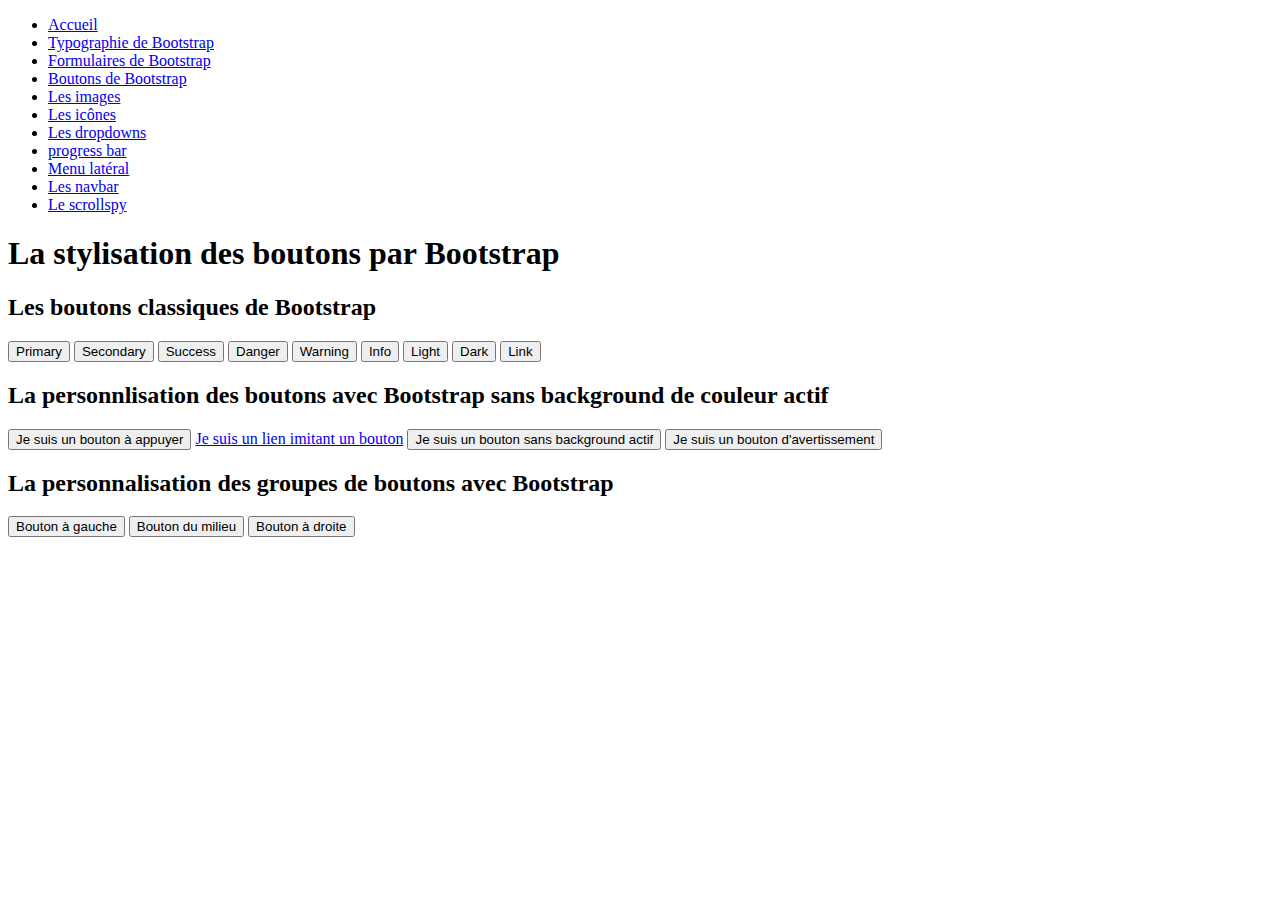
<file: public/pages/buttons.html>
<!DOCTYPE html>
<html lang="fr-fr">
<head>
    <meta charset="UTF-8">
    <meta name="viewport" content="width=device-width, initial-scale=1.0">
    <meta name="description" content="page de stylisation des boutons Bootstrap">
    <title>Page de présentation de la stylisation des boutons de Bootstrap</title>
    <link href="https://cdn.jsdelivr.net/npm/bootstrap@5.3.5/dist/css/bootstrap.min.css" rel="stylesheet" integrity="sha384-SgOJa3DmI69IUzQ2PVdRZhwQ+dy64/BUtbMJw1MZ8t5HZApcHrRKUc4W0kG879m7" crossorigin="anonymous"> 
    <script src="https://cdn.jsdelivr.net/npm/bootstrap@5.3.5/dist/js/bootstrap.bundle.min.js" integrity="sha384-k6d4wzSIapyDyv1kpU366/PK5hCdSbCRGRCMv+eplOQJWyd1fbcAu9OCUj5zNLiq" crossorigin="anonymous"></script> 
</head>
<body>
    <header>
        <nav>
          <ul>
            <li> <a href="/public/index.html">Accueil</a></li>
            <li><a href="/public/pages/typography.html">Typographie de Bootstrap</a></li>
            <li><a href="/public/pages/forms.html">Formulaires de Bootstrap</a></li>
            <li><a href="/public/pages/buttons.html">Boutons de Bootstrap</a></li>
            <li><a href="/public/pages/images.html">Les images</a></li>
            <li><a href="/public/pages/icons.html">Les icônes</a></li>
            <li><a href="/public/pages/dropDown.html">Les dropdowns</a></li>
            <li><a href="/public/pages/progressBar.html">progress bar</a></li>
            <li><a href="/public/pages/offCanvas.html">Menu latéral</a></li>
            <li><a href="/public/pages/navbar.html">Les navbar</a></li>
            <li><a href="/public/pages/navbar.html">Le scrollspy</a></li>
          </ul>
        </nav>
      </header>
    <main class="container">
        <h1>La stylisation des boutons par Bootstrap</h1>

        <!-- Section de stylisation simple des boutons avec background-->
        <section class="my-5">
            <h2>Les boutons classiques de Bootstrap</h2>
            <div class="container">
                <button type="button" class="btn btn-primary">Primary</button>
                <button type="button" class="btn btn-secondary">Secondary</button>
                <button type="button" class="btn btn-success">Success</button>
                <button type="button" class="btn btn-danger">Danger</button>
                <button type="button" class="btn btn-warning">Warning</button>
                <button type="button" class="btn btn-info">Info</button>
                <button type="button" class="btn btn-light">Light</button>
                <button type="button" class="btn btn-dark">Dark</button>
    
                <button type="button" class="btn btn-link">Link</button>
            </div>    
        </section>

        <!-- Section de stylisation simple des boutons sans background-->
        <section>
            <h2>La personnlisation des boutons avec Bootstrap sans background de couleur actif</h2>
            <button type="button" class="btn btn-outline-primary">Je suis un bouton à appuyer</button>
            <a href="#" class="btn btn-outline-secondary">Je suis un lien imitant un bouton</a>
            <button type="button" class="btn btn-outline-success">Je suis un bouton sans background actif</button>
            <button type="button" class="btn btn-outline-warning">Je suis un bouton d'avertissement</button>
        </section>

        <!-- Section de stylisation des groupes de boutons avec Bootstrap -->
        <section class="my-5" >
            <h2>La personnalisation des groupes de boutons avec Bootstrap</h2>
            <div class="btn-group" role="group" aria-label="melange de boutons">
                <button type="button" class="btn btn-danger">Bouton à gauche</button>
                <button type="button" class="btn btn-warning">Bouton du milieu</button>
                <button type="button" class="btn btn-success">Bouton à droite</button>
            </div>
        </section>
    </main>
    <footer></footer>
</body>
</html>
</file>
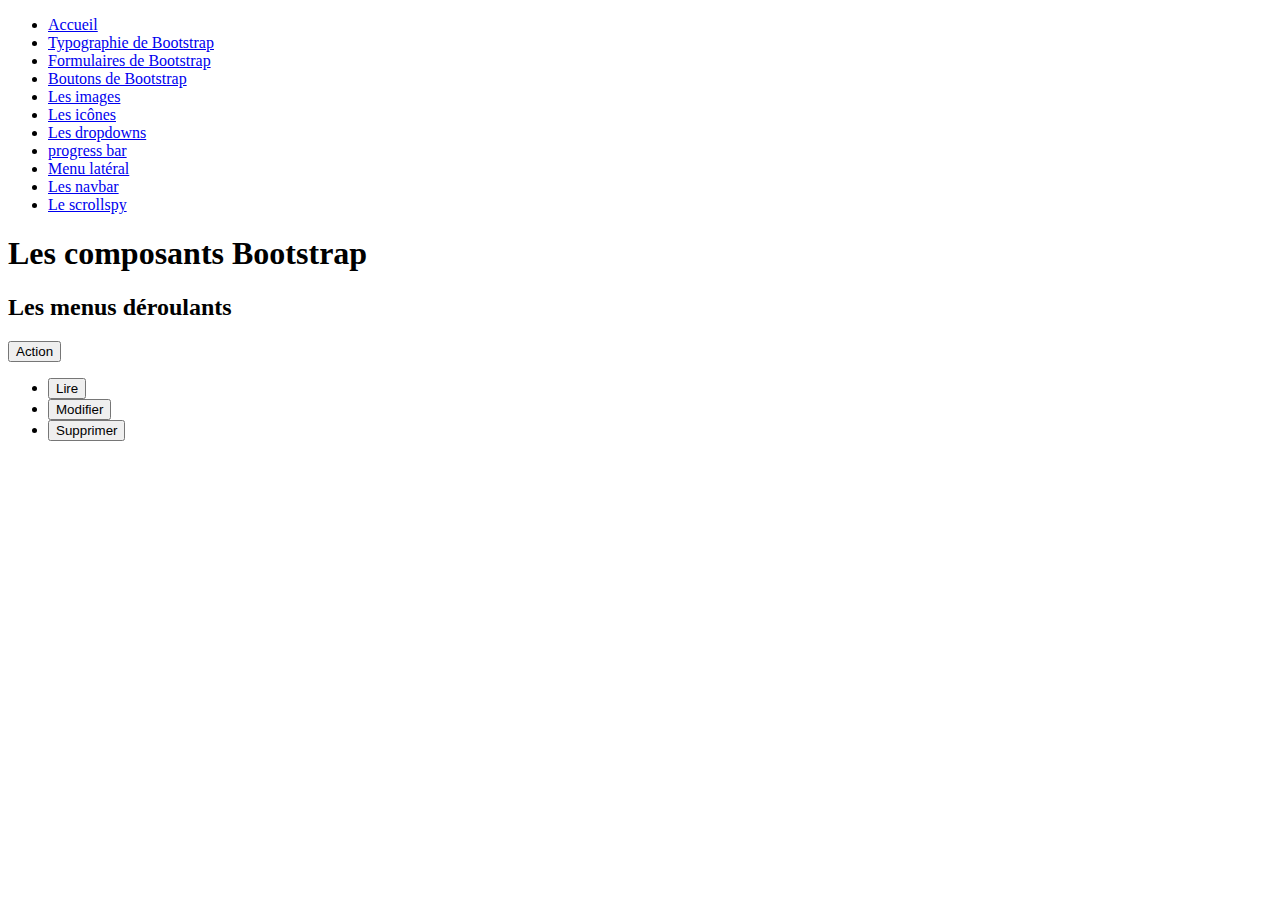
<file: public/pages/dropDown.html>
<!DOCTYPE html>
<html lang="fr-fr">
<head>
    <meta charset="UTF-8">
    <meta name="viewport" content="width=device-width, initial-scale=1.0">
    <meta name="description" content="page de présentation des dropdowns avec Bootstrap">
    <title>Page de présentation de présentation des composants</title>
    <link href="https://cdn.jsdelivr.net/npm/bootstrap@5.3.5/dist/css/bootstrap.min.css" rel="stylesheet" integrity="sha384-SgOJa3DmI69IUzQ2PVdRZhwQ+dy64/BUtbMJw1MZ8t5HZApcHrRKUc4W0kG879m7" crossorigin="anonymous"> 
    <script src="https://cdn.jsdelivr.net/npm/bootstrap@5.3.5/dist/js/bootstrap.bundle.min.js" integrity="sha384-k6d4wzSIapyDyv1kpU366/PK5hCdSbCRGRCMv+eplOQJWyd1fbcAu9OCUj5zNLiq" crossorigin="anonymous"></script> 
</head>
<body>
  <header>
    <nav>
      <ul>
        <li> <a href="/public/index.html">Accueil</a></li>
        <li><a href="/public/pages/typography.html">Typographie de Bootstrap</a></li>
        <li><a href="/public/pages/forms.html">Formulaires de Bootstrap</a></li>
        <li><a href="/public/pages/buttons.html">Boutons de Bootstrap</a></li>
        <li><a href="/public/pages/images.html">Les images</a></li>
        <li><a href="/public/pages/icons.html">Les icônes</a></li>
        <li><a href="/public/pages/dropDown.html">Les dropdowns</a></li>
        <li><a href="/public/pages/progressBar.html">progress bar</a></li>
        <li><a href="/public/pages/offCanvas.html">Menu latéral</a></li>
        <li><a href="/public/pages/navbar.html">Les navbar</a></li>
        <li><a href="/public/pages/navbar.html">Le scrollspy</a></li>
      </ul>
    </nav>
  </header>
    <main class="container">
        <h1>Les composants Bootstrap</h1>
        <section>
            <h2>Les menus déroulants</h2>
            <div class="dropdown">
                <button class="btn btn-primary dropdown-toggle dropdown-toggle-split" type="button" data-bs-toggle="dropdown" aria-expanded="false">
                  Action
                </button>
                <ul class="dropdown-menu">
                    <li><button class="dropdown-item" type="button">Lire</button></li>
                    <li><button class="dropdown-item" type="button">Modifier</button></li>
                    <li><button class="dropdown-item" type="button">Supprimer</button></li>
                </ul>
              </div>
        </section>
    </main>
    <footer></footer>
</body>
</html>
</file>
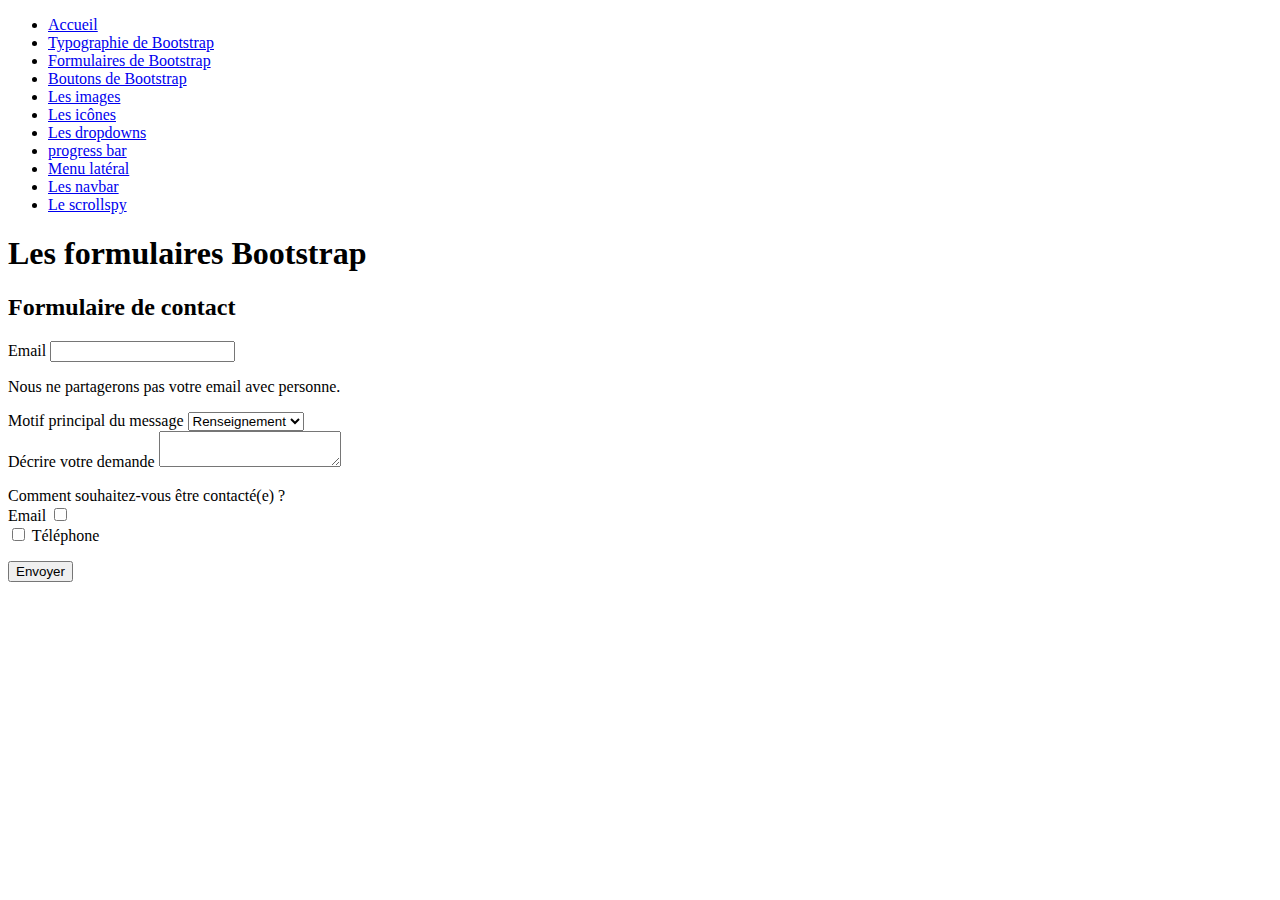
<file: public/pages/forms.html>
<!DOCTYPE html>
<html lang="fr-fr">
<head>
    <meta charset="UTF-8">
    <meta name="viewport" content="width=device-width, initial-scale=1.0">
    <meta name="description" content="page de stylisation des formulaires avec Bootstrap">
    <title>Page de présentation des formulaires Bootstrap</title>
    <link href="https://cdn.jsdelivr.net/npm/bootstrap@5.3.5/dist/css/bootstrap.min.css" rel="stylesheet" integrity="sha384-SgOJa3DmI69IUzQ2PVdRZhwQ+dy64/BUtbMJw1MZ8t5HZApcHrRKUc4W0kG879m7" crossorigin="anonymous"> 
    <script src="https://cdn.jsdelivr.net/npm/bootstrap@5.3.5/dist/js/bootstrap.bundle.min.js" integrity="sha384-k6d4wzSIapyDyv1kpU366/PK5hCdSbCRGRCMv+eplOQJWyd1fbcAu9OCUj5zNLiq" crossorigin="anonymous"></script> 
    <link rel="stylesheet" href="/assets/style/pages/formsPage.css">
</head>
<body>
  <header>
    <nav>
      <ul>
        <li> <a href="/public/index.html">Accueil</a></li>
        <li><a href="/public/pages/typography.html">Typographie de Bootstrap</a></li>
        <li><a href="/public/pages/forms.html">Formulaires de Bootstrap</a></li>
        <li><a href="/public/pages/buttons.html">Boutons de Bootstrap</a></li>
        <li><a href="/public/pages/images.html">Les images</a></li>
        <li><a href="/public/pages/icons.html">Les icônes</a></li>
        <li><a href="/public/pages/dropDown.html">Les dropdowns</a></li>
        <li><a href="/public/pages/progressBar.html">progress bar</a></li>
        <li><a href="/public/pages/offCanvas.html">Menu latéral</a></li>
        <li><a href="/public/pages/navbar.html">Les navbar</a></li>
        <li><a href="/public/pages/navbar.html">Le scrollspy</a></li>
      </ul>
    </nav>
  </header>
<main>
  <h1>Les formulaires Bootstrap</h1>
  <section class="container">
    <h2>Formulaire de contact</h2>
      <form class="border p-4 rounded-4 shadow-lg">
        <!-- l'input et légende du champs email -->
          <div class="mb-3">
            <label for="email" class="form-label">Email </label>
            <input type="email" class="form-control" id="email" >
            <p id="emailHelp" class="form-text">Nous ne partagerons pas votre email avec personne.</p>
          </div>
        <!-- la balise de sélection sa légende pour le champs de sélection du motif principal du message à envoyer -->
          <div class="my-3">
            <label for="motivations" class="form-label">Motif principal du message</label>
            <select name="motivations" id="motivations" class="form-select">
              <option value="1">Devis</option>
              <option value="2" selected>Renseignement</option>
              <option value="3">Maintenance</option>
            </select>
          </div>
        <!-- le champs message texte long et sa légende du message à envoyer -->
          <div>
            <label for="content" class="form-label">Décrire votre demande</label>
            <textarea name="content" id="content" class="form-control"></textarea>
          </div>
        <!-- les checkbox des choix de(s) préference(s) de communication-->
          <div class="mt-3">
            <p>Comment souhaitez-vous être contacté(e) ?</p>
            <div class="mb-4 form-check" id="formDivCheckboxes">
              <div class="form-check">
                <label for="emailPreference" class="form-check-label">Email</label>
                <input type="checkbox" name="preference" id="emailPreference" value="emailPreference" class="form-check-input">
              </div>
              <div class="form-check">
                <input type="checkbox" name="preference" id="phonePreference" value="phonePreference" class="form-check-input">
                <label for="phonePreference" class="form-check-label">Téléphone</label>
              </div>
            </div>
          </div>
        <!-- le bouton d'envoi du formulaires -->
        <div class="d-flex justify-content-center">
            <button type="submit" class="btn btn-lg btn-primary p-2 rounded w-100">Envoyer</button>
        </div>
        </form>
  </section>
</main>
<footer></footer>
</html>
</file>
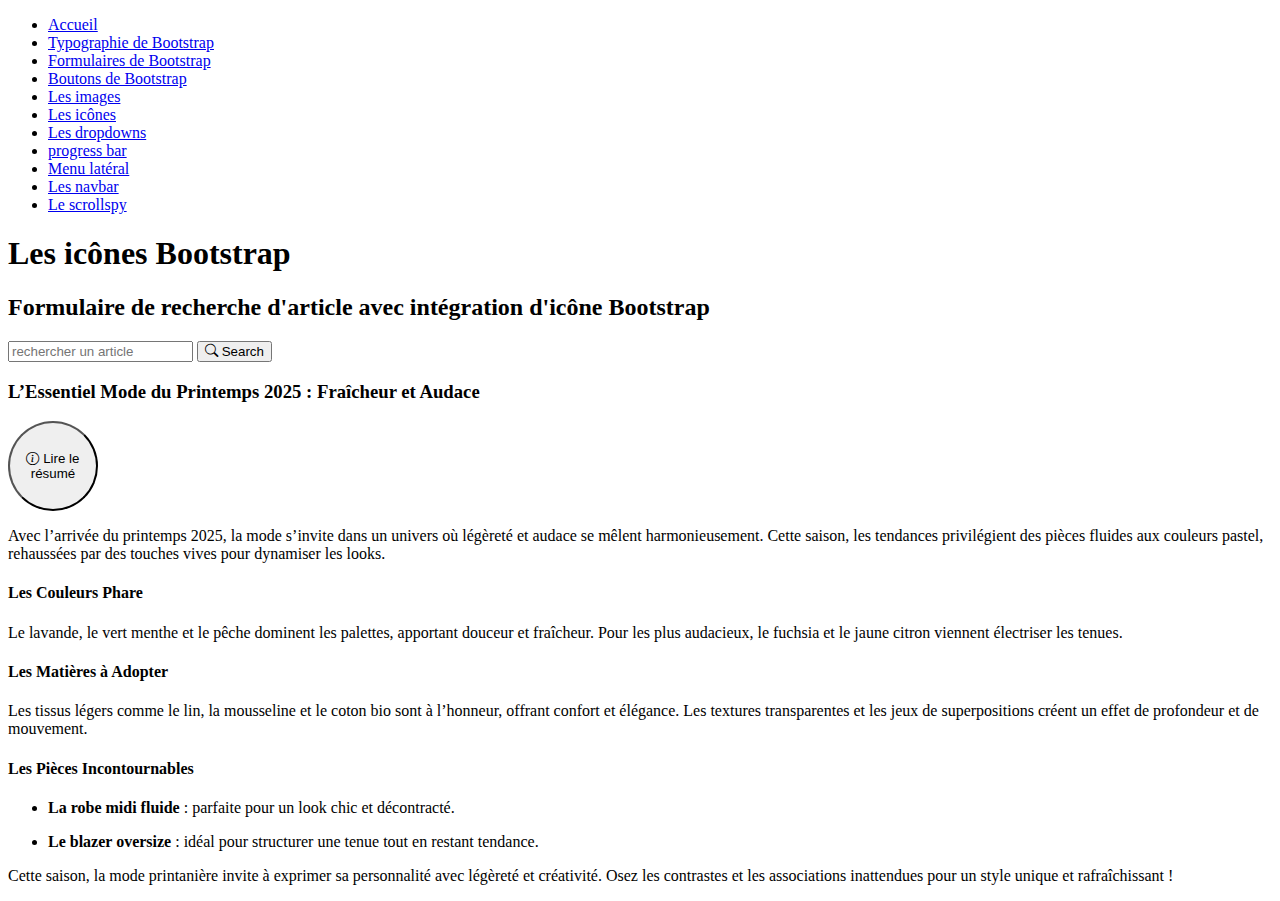
<file: public/pages/icons.html>
<!DOCTYPE html>
<html lang="fr-fr">
<head>
    <meta charset="UTF-8">
    <meta name="viewport" content="width=device-width, initial-scale=1">
    <meta name="description" content="page de présentation des icônes">
    <link href="https://cdn.jsdelivr.net/npm/bootstrap@5.3.5/dist/css/bootstrap.min.css" rel="stylesheet" integrity="sha384-SgOJa3DmI69IUzQ2PVdRZhwQ+dy64/BUtbMJw1MZ8t5HZApcHrRKUc4W0kG879m7" crossorigin="anonymous">
    <script src="https://cdn.jsdelivr.net/npm/bootstrap@5.3.5/dist/js/bootstrap.bundle.min.js" integrity="sha384-k6d4wzSIapyDyv1kpU366/PK5hCdSbCRGRCMv+eplOQJWyd1fbcAu9OCUj5zNLiq" crossorigin="anonymous"></script>
    <link rel="stylesheet" href="https://cdn.jsdelivr.net/npm/bootstrap-icons@1.12.1/font/bootstrap-icons.min.css">
    <title>Page d'intégration d'icônes Bootstrap</title>
</head>
<body>
  <header>
    <nav>
      <ul>
        <li> <a href="/public/index.html">Accueil</a></li>
        <li><a href="/public/pages/typography.html">Typographie de Bootstrap</a></li>
        <li><a href="/public/pages/forms.html">Formulaires de Bootstrap</a></li>
        <li><a href="/public/pages/buttons.html">Boutons de Bootstrap</a></li>
        <li><a href="/public/pages/images.html">Les images</a></li>
        <li><a href="/public/pages/icons.html">Les icônes</a></li>
        <li><a href="/public/pages/dropDown.html">Les dropdowns</a></li>
        <li><a href="/public/pages/progressBar.html">progress bar</a></li>
        <li><a href="/public/pages/offCanvas.html">Menu latéral</a></li>
        <li><a href="/public/pages/navbar.html">Les navbar</a></li>
        <li><a href="/public/pages/navbar.html">Le scrollspy</a></li>
      </ul>
    </nav>
  </header>
  <main class="container">
    <h1>Les icônes Bootstrap</h1>
    <section class="my-5">
        <h2>Formulaire de recherche d'article avec intégration d'icône Bootstrap</h2>
        <form action="" class="d-flex justify-content-center gap-2 flex-wrap wrap mt-5">
            <input type="search" name="q" id="search" placeholder="rechercher un article" class="form-control-dm">
            <button type="submit" class="btn btn-secondary btn my-1 my-md-0"><i class="bi-search"></i> Search</button>
        </form>
    </section>
    <section class="mt-5">
        <article class="bg-grey">
            <div class="d-flex justify-content-center my-2 gap-2 flex-wrap wrap"> 
                <h3 class="d-flex align-items-center">L’Essentiel Mode du Printemps 2025 : Fraîcheur et Audace</h3>        
                <button class="btn btn-warning btn-sm" style="height: 90px; width: 90px; border-radius: 50%"><i class="bi-info-circle"></i> Lire le résumé</button>
            </div>
            <p>Avec l’arrivée du printemps 2025, la mode s’invite dans un univers où légèreté et audace se mêlent harmonieusement. Cette saison, les tendances privilégient des pièces fluides aux couleurs pastel, rehaussées par des touches vives pour dynamiser les looks.</p>      
            <h4>Les Couleurs Phare</h4>
            <p>Le lavande, le vert menthe et le pêche dominent les palettes, apportant douceur et fraîcheur. Pour les plus audacieux, le fuchsia et le jaune citron viennent électriser les tenues.</p>
            <h4>Les Matières à Adopter</h4>
            <p>Les tissus légers comme le lin, la mousseline et le coton bio sont à l’honneur, offrant confort et élégance. Les textures transparentes et les jeux de superpositions créent un effet de profondeur et de mouvement.</p>
            <h4>Les Pièces Incontournables</h4>
            <ul>
                <li><p><b>La robe midi fluide </b>: parfaite pour un look chic et décontracté.</p></li>
                <li><p><b>Le blazer oversize</b> : idéal pour structurer une tenue tout en restant tendance.</p></li>
            </ul>
            <p>Cette saison, la mode printanière invite à exprimer sa personnalité avec légèreté et créativité. Osez les contrastes et les associations inattendues pour un style unique et rafraîchissant !</p>
        </article>
    </section>
  </main>
  <footer></footer>
</body>
</html>
</file>
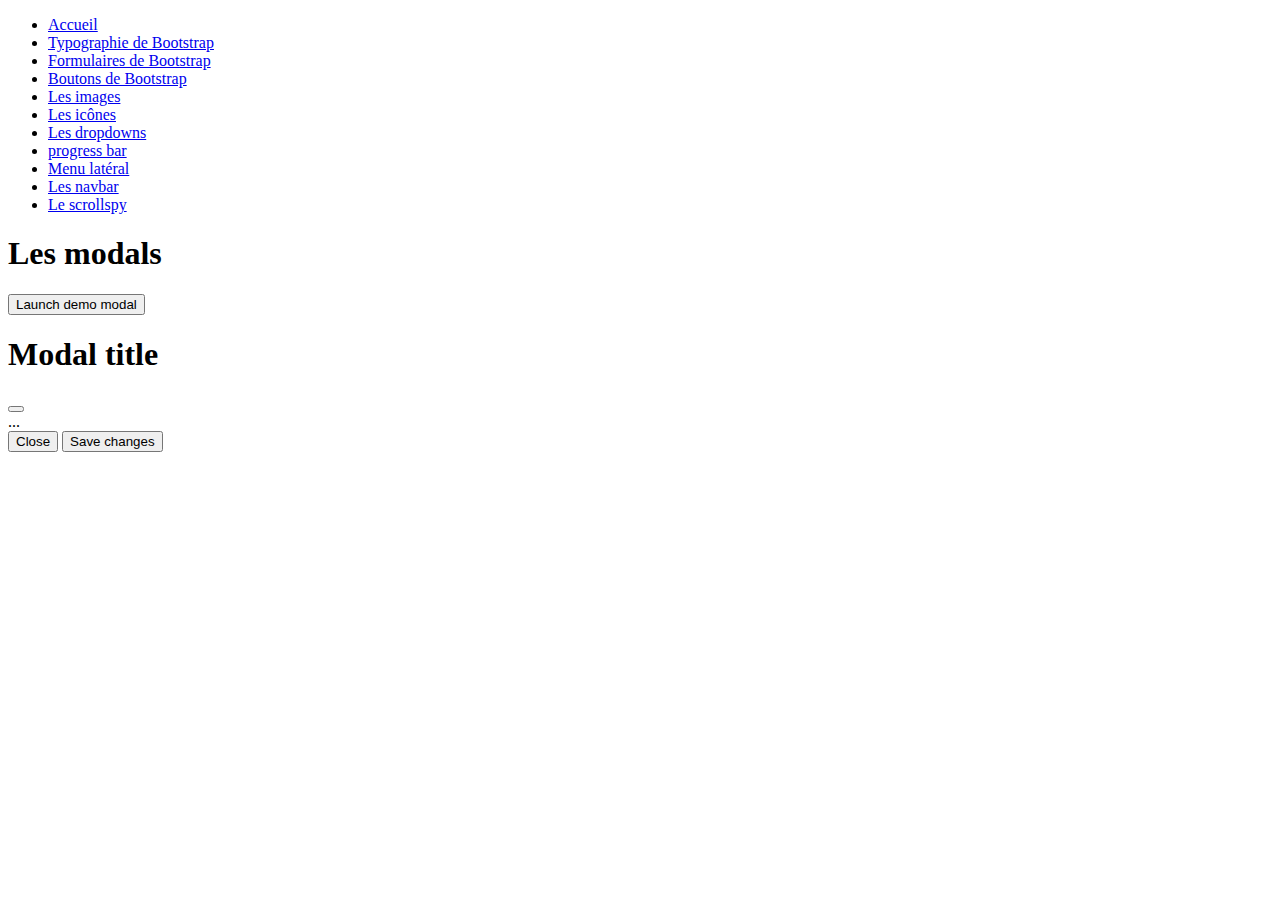
<file: public/pages/modals.html>
<!DOCTYPE html>
<html lang="fr-fr">
<head>
    <meta charset="UTF-8">
    <meta name="viewport" content="width=device-width, initial-scale=1.0">
    <meta name="description" content="page de présentation des modals de Bootstrap">
    <title>Page de présentation des modals de Bootstrap</title>
    <link href="https://cdn.jsdelivr.net/npm/bootstrap@5.3.5/dist/css/bootstrap.min.css" rel="stylesheet" integrity="sha384-SgOJa3DmI69IUzQ2PVdRZhwQ+dy64/BUtbMJw1MZ8t5HZApcHrRKUc4W0kG879m7" crossorigin="anonymous"> 
    <script src="https://cdn.jsdelivr.net/npm/bootstrap@5.3.5/dist/js/bootstrap.bundle.min.js" integrity="sha384-k6d4wzSIapyDyv1kpU366/PK5hCdSbCRGRCMv+eplOQJWyd1fbcAu9OCUj5zNLiq" crossorigin="anonymous"></script> 
</head>
<body>
    <header>
      <nav>
        <ul>
          <li> <a href="/public/index.html">Accueil</a></li>
          <li><a href="/public/pages/typography.html">Typographie de Bootstrap</a></li>
          <li><a href="/public/pages/forms.html">Formulaires de Bootstrap</a></li>
          <li><a href="/public/pages/buttons.html">Boutons de Bootstrap</a></li>
          <li><a href="/public/pages/images.html">Les images</a></li>
          <li><a href="/public/pages/icons.html">Les icônes</a></li>
          <li><a href="/public/pages/dropDown.html">Les dropdowns</a></li>
          <li><a href="/public/pages/progressBar.html">progress bar</a></li>
          <li><a href="/public/pages/offCanvas.html">Menu latéral</a></li>
          <li><a href="/public/pages/navbar.html">Les navbar</a></li>
          <li><a href="/public/pages/navbar.html">Le scrollspy</a></li>
        </ul>
      </nav>
    </header>
    <main class="container">
        <h1>Les modals</h1>
<!-- Button trigger modal -->
<button type="button" class="btn btn-primary" data-bs-toggle="modal" data-bs-target="#exampleModal">
    Launch demo modal
  </button>
  
  <!-- Modal -->
  <div class="modal fade" id="exampleModal" tabindex="-1" aria-labelledby="exampleModalLabel" aria-hidden="true" data-bs-backdrop="static">
    <div class="modal-dialog modal-dialog-centered">
      <div class="modal-content">
        <div class="modal-header">
          <h1 class="modal-title fs-5" id="exampleModalLabel">Modal title</h1>
          <button type="button" class="btn-close" data-bs-dismiss="modal" aria-label="Close"></button>
        </div>
        <div class="modal-body">
          ...
        </div>
        <div class="modal-footer">
          <button type="button" class="btn btn-secondary" data-bs-dismiss="modal">Close</button>
          <button type="button" class="btn btn-primary">Save changes</button>
        </div>
      </div>
    </div>
  </div>
    </main>
    <footer></footer>
</body>
</html>
</file>
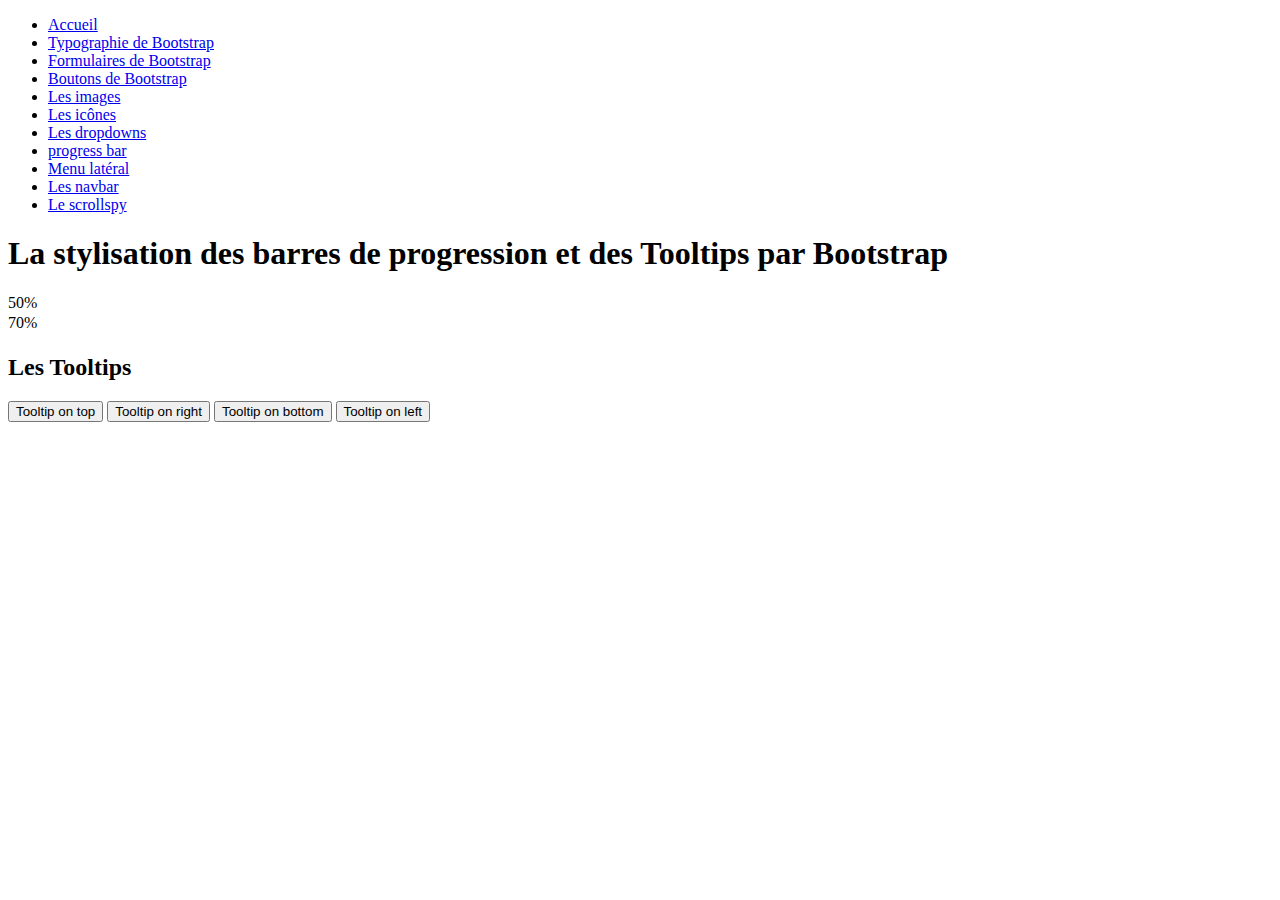
<file: public/pages/progressBar.html>
<!DOCTYPE html>
<html lang="fr-fr">
<head>
    <meta charset="UTF-8">
    <meta name="viewport" content="width=device-width, initial-scale=1.0">
    <meta name="description" content="page de stylisation des boutons Bootstrap">
    <title>Page de présentation de progress bars de Bootstrap</title>
    <link href="https://cdn.jsdelivr.net/npm/bootstrap@5.3.5/dist/css/bootstrap.min.css" rel="stylesheet" integrity="sha384-SgOJa3DmI69IUzQ2PVdRZhwQ+dy64/BUtbMJw1MZ8t5HZApcHrRKUc4W0kG879m7" crossorigin="anonymous"> 
    <script src="https://cdn.jsdelivr.net/npm/bootstrap@5.3.5/dist/js/bootstrap.bundle.min.js" integrity="sha384-k6d4wzSIapyDyv1kpU366/PK5hCdSbCRGRCMv+eplOQJWyd1fbcAu9OCUj5zNLiq" crossorigin="anonymous"></script> 
    <script src="/assets/js/script.js" defer></script>
</head>
<body>
  <header>
    <nav>
      <ul>
        <li> <a href="/public/index.html">Accueil</a></li>
        <li><a href="/public/pages/typography.html">Typographie de Bootstrap</a></li>
        <li><a href="/public/pages/forms.html">Formulaires de Bootstrap</a></li>
        <li><a href="/public/pages/buttons.html">Boutons de Bootstrap</a></li>
        <li><a href="/public/pages/images.html">Les images</a></li>
        <li><a href="/public/pages/icons.html">Les icônes</a></li>
        <li><a href="/public/pages/dropDown.html">Les dropdowns</a></li>
        <li><a href="/public/pages/progressBar.html">progress bar</a></li>
        <li><a href="/public/pages/offCanvas.html">Menu latéral</a></li>
        <li><a href="/public/pages/navbar.html">Les navbar</a></li>
        <li><a href="/public/pages/navbar.html">Le scrollspy</a></li>
      </ul>
    </nav>
  </header>
    <main class="container">
        <h1>La stylisation des barres de progression et des Tooltips par Bootstrap</h1>

        <!-- Section des progress bar-->
        <section>
            <!-- Stylisation de la première barre de progression-->
            <div class="progress mb-3" style="height: 20px;" role="progressbar" aria-label="Basic example" aria-valuenow="50" aria-valuemin="0" aria-valuemax="100">
                <div class="progress-bar progress-bar-striped w-50 bg-success">50%</div>
            </div>
            <!-- Stylisation de la deuxième barre de progression-->
            <div class="progress mb-3" style="height: 20px;" role="progressbar" aria-label="Basic example" aria-valuenow="70" aria-valuemin="0" aria-valuemax="100">
                <div class="progress-bar progress-bar-striped w-75 bg-danger">70%</div>
            </div>
        </section>

        <!-- Section des Tooltips -->
        <section class="mt-5">
            <h2>Les Tooltips</h2>
            <!-- Exemple de Tooltip -->
            <div>
                <button type="button" class="btn btn-secondary" data-bs-toggle="tooltip" data-bs-placement="top" data-bs-title="Tooltip on top">
                    Tooltip on top
                  </button>
                  <button type="button" class="btn btn-secondary" data-bs-toggle="tooltip" data-bs-placement="right" data-bs-title="Tooltip on right">
                    Tooltip on right
                  </button>
                  <button type="button" class="btn btn-secondary" data-bs-toggle="tooltip" data-bs-placement="bottom" data-bs-title="Tooltip on bottom">
                    Tooltip on bottom
                  </button>
                  <button type="button" class="btn btn-secondary" data-bs-toggle="tooltip" data-bs-placement="left" data-bs-title="Tooltip on left">
                    Tooltip on left
                  </button>
            </div>

            <!-- Exemple concret de Tooltip -->
        </section>

    </main>
    <footer></footer>
</body>
</html>
</file>
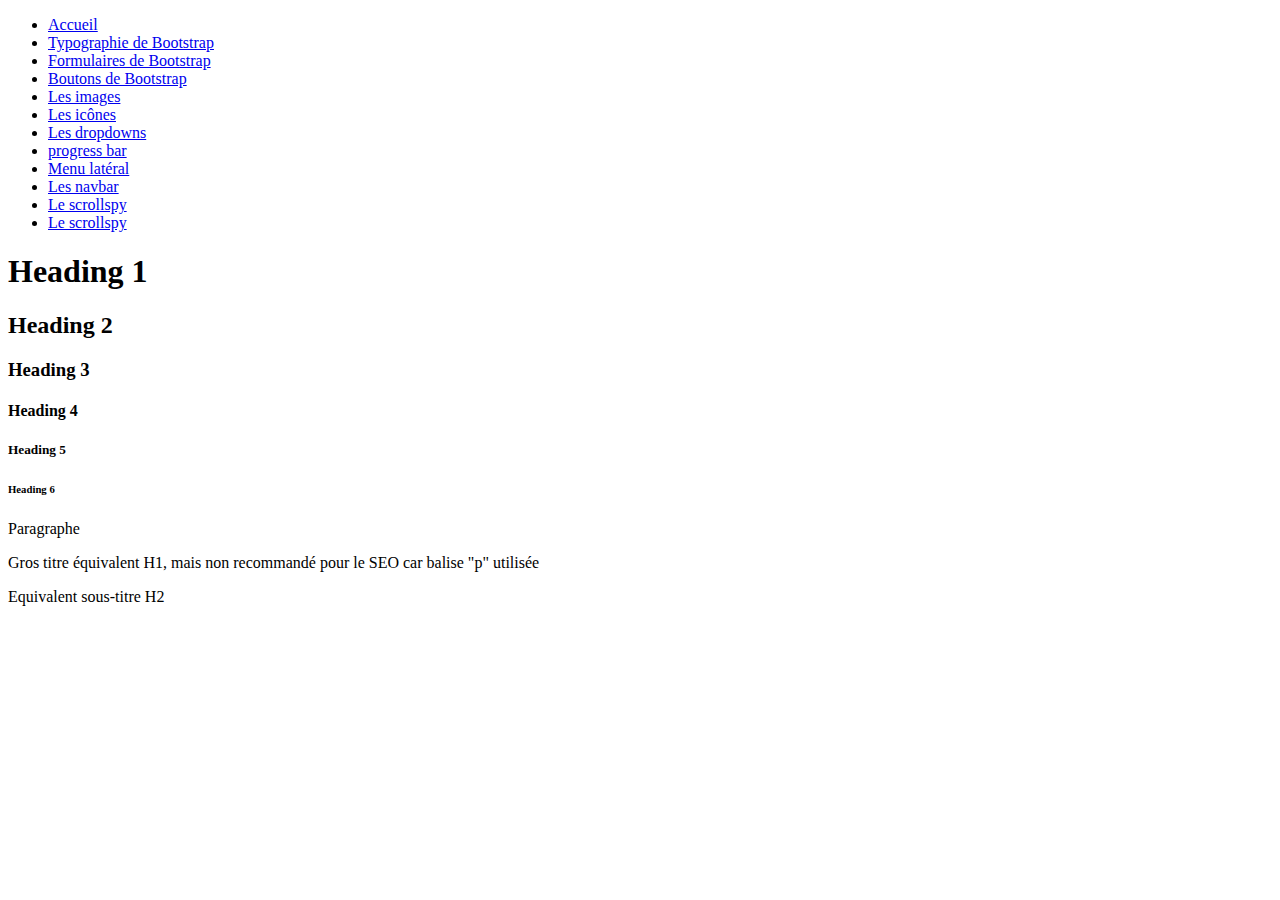
<file: public/pages/typography.html>
<!DOCTYPE html>
<html lang="fr-fr">
<head>
    <meta charset="UTF-8">
    <meta name="viewport" content="width=device-width, initial-scale=1.0">
    <meta name="description" content="page de présentation des typographie Bootstrap">
    <title>Page de présentation de la typographie Bootstrap</title>
    <link href="https://cdn.jsdelivr.net/npm/bootstrap@5.3.5/dist/css/bootstrap.min.css" rel="stylesheet" integrity="sha384-SgOJa3DmI69IUzQ2PVdRZhwQ+dy64/BUtbMJw1MZ8t5HZApcHrRKUc4W0kG879m7" crossorigin="anonymous"> 
    <script src="https://cdn.jsdelivr.net/npm/bootstrap@5.3.5/dist/js/bootstrap.bundle.min.js" integrity="sha384-k6d4wzSIapyDyv1kpU366/PK5hCdSbCRGRCMv+eplOQJWyd1fbcAu9OCUj5zNLiq" crossorigin="anonymous"></script> 
</head>
<body>
  <header>
    <nav>
      <ul>
        <li> <a href="/public/index.html">Accueil</a></li>
        <li><a href="/public/pages/typography.html">Typographie de Bootstrap</a></li>
        <li><a href="/public/pages/forms.html">Formulaires de Bootstrap</a></li>
        <li><a href="/public/pages/buttons.html">Boutons de Bootstrap</a></li>
        <li><a href="/public/pages/images.html">Les images</a></li>
        <li><a href="/public/pages/icons.html">Les icônes</a></li>
        <li><a href="/public/pages/dropDown.html">Les dropdowns</a></li>
        <li><a href="/public/pages/progressBar.html">progress bar</a></li>
        <li><a href="/public/pages/offCanvas.html">Menu latéral</a></li>
        <li><a href="/public/pages/navbar.html">Les navbar</a></li>
        <li><a href="/public/pages/navbar.html">Le scrollspy</a></li>
        <li><a href="/public/pages/navbar.html">Le scrollspy</a></li>
      </ul>
    </nav>
  </header>
    <main>
          <!-- Utilisation sémantique des balises de titres HTML -->
        <section class="container-fluid">
            <div class="row">
                    <h1>Heading 1</h1>
                    <h2>Heading 2</h2>
                    <h3>Heading 3</h3>
                    <h4>Heading 4</h4>
                    <h5>Heading 5</h5>
                    <h6>Heading 6</h6>
                </div>
        </section>
        
        <!-- Utilisation  non recommandéée d'équivalence de balise titre -->
        <p class="text-muted">Paragraphe</p>
        <p class="h1">Gros titre équivalent H1, mais non recommandé pour le SEO car balise "p" utilisée</p>
        <p class="h2">Equivalent sous-titre H2</p>
    </main>
    <footer></footer>
</body>
</html>
</file>
<file: assets/style/pages/formsPage.css>
#formDivCheckboxes {
    position: relative;
    bottom: 1rem;
}
</file>
